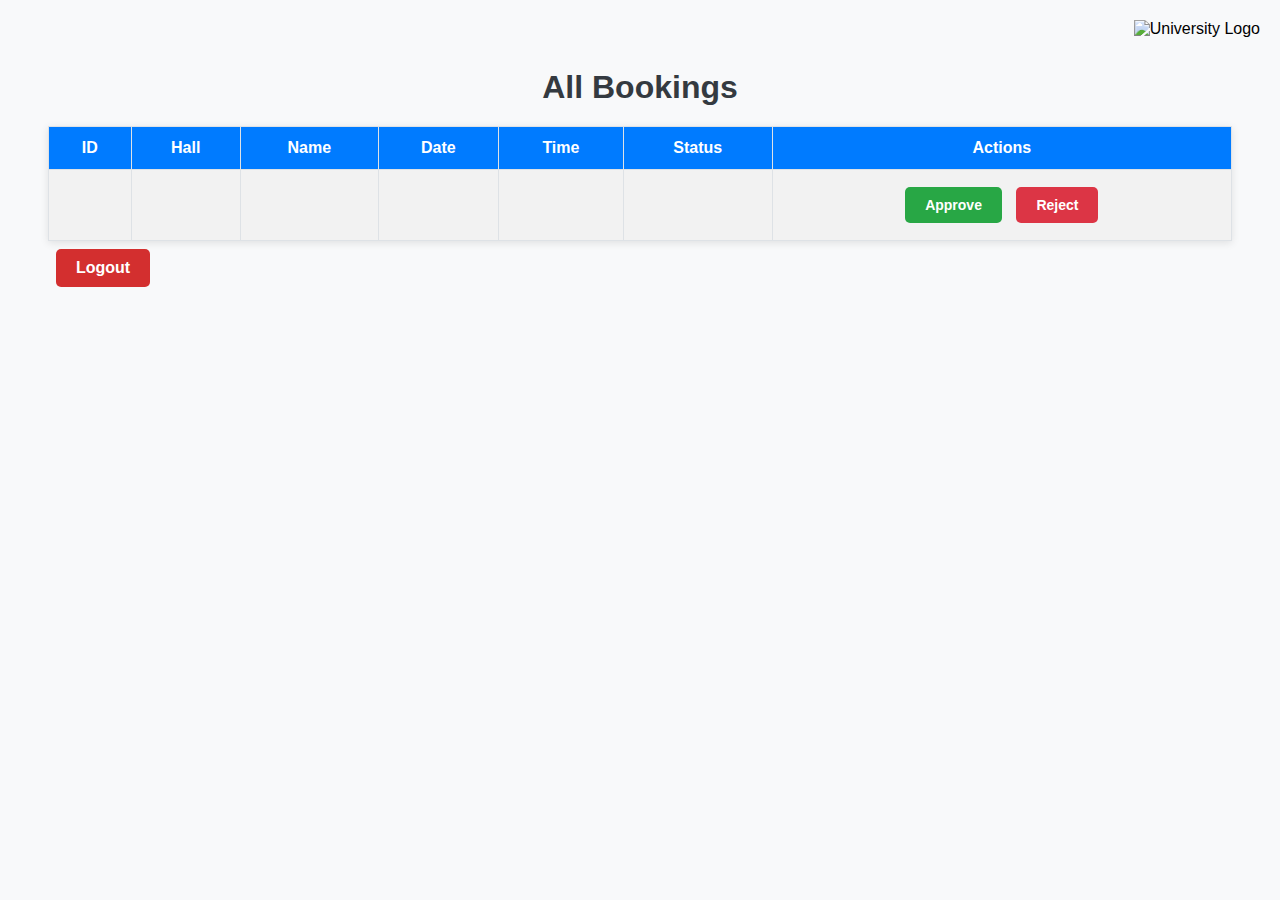
<file: demo/src/main/resources/templates/admin-booking.html>
<!DOCTYPE html>
<html lang="en">
<head>
    <meta charset="UTF-8">
    <title>Admin - Bookings</title>
    <style>
        body {
            font-family: Arial, sans-serif;
            padding: 40px;
            background-color: #f8f9fa;
        }

        h1 {
            color: #343a40;
            margin-bottom: 20px;
            text-align: center;
        }

        table {
            width: 100%;
            border-collapse: collapse;
            background-color: white;
            box-shadow: 0 2px 8px rgba(0, 0, 0, 0.1);
        }

        th, td {
            border: 1px solid #dee2e6;
            padding: 12px;
            text-align: center;
        }

        th {
            background-color: #007bff;
            color: white;
        }

        tr:nth-child(even) {
            background-color: #f2f2f2;
        }

        .btn {
            border: none;
            border-radius: 5px;
            cursor: pointer;
            font-size: 14px;
            padding: 10px 20px;
            margin: 5px;
            text-decoration: none;
            font-weight: bold;
            display: inline-block;
            transition: background-color 0.3s ease;
        }

        .btn-approve {
            background-color: #28a745;
            color: white;
        }

        .btn-approve:hover {
            background-color: #218838;
        }

        .btn-reject {
            background-color: #dc3545;
            color: white;
        }

        .btn-reject:hover {
            background-color: #c82333;
        }

        .btn-logout {
            background-color: #d32f2f;
            color: white;
            padding: 10px 20px;
            margin: 8px;
            text-decoration: none;
            font-weight: bold;
            border-radius: 5px;
            display: inline-block;
        }

        .btn-logout:hover {
            background-color: #b71c1c;
        }
        .top-right-logo {
            position: absolute;
            top: 20px;
            right: 20px;
            max-width: 280px;
            height: auto;
            z-index: 1000;
          }
    </style>
</head>
<body>
    <img th:src="@{/images/logo.png}" alt="University Logo" class="top-right-logo">
<h1>All Bookings</h1>

<table>
    <tr>
        <th>ID</th>
        <th>Hall</th>
        <th>Name</th>
        <th>Date</th>
        <th>Time</th>
        <th>Status</th>
        <th>Actions</th>
    </tr>
    <tr th:each="booking : ${bookings}">
        <td th:text="${booking.id}"></td>
        <td th:text="${booking.hall.name}"></td>
        <td th:text="${booking.name}"></td>
        <td th:text="${booking.date}"></td>
        <td th:text="${booking.time}"></td>
        <td th:text="${booking.status}"></td>
        <td>
            <form th:action="@{/admin/approve/{id}(id=${booking.id})}" method="post" style="display:inline;">
                <button type="submit" class="btn btn-approve">Approve</button>
            </form>
            <form th:action="@{/admin/reject/{id}(id=${booking.id})}" method="post" style="display:inline;">
                <button type="submit" class="btn btn-reject">Reject</button>
            </form>
        </td>
    </tr>
</table>

<a th:href="@{/req/login}" class="btn-logout">Logout</a>

</body>
</html>
</file>
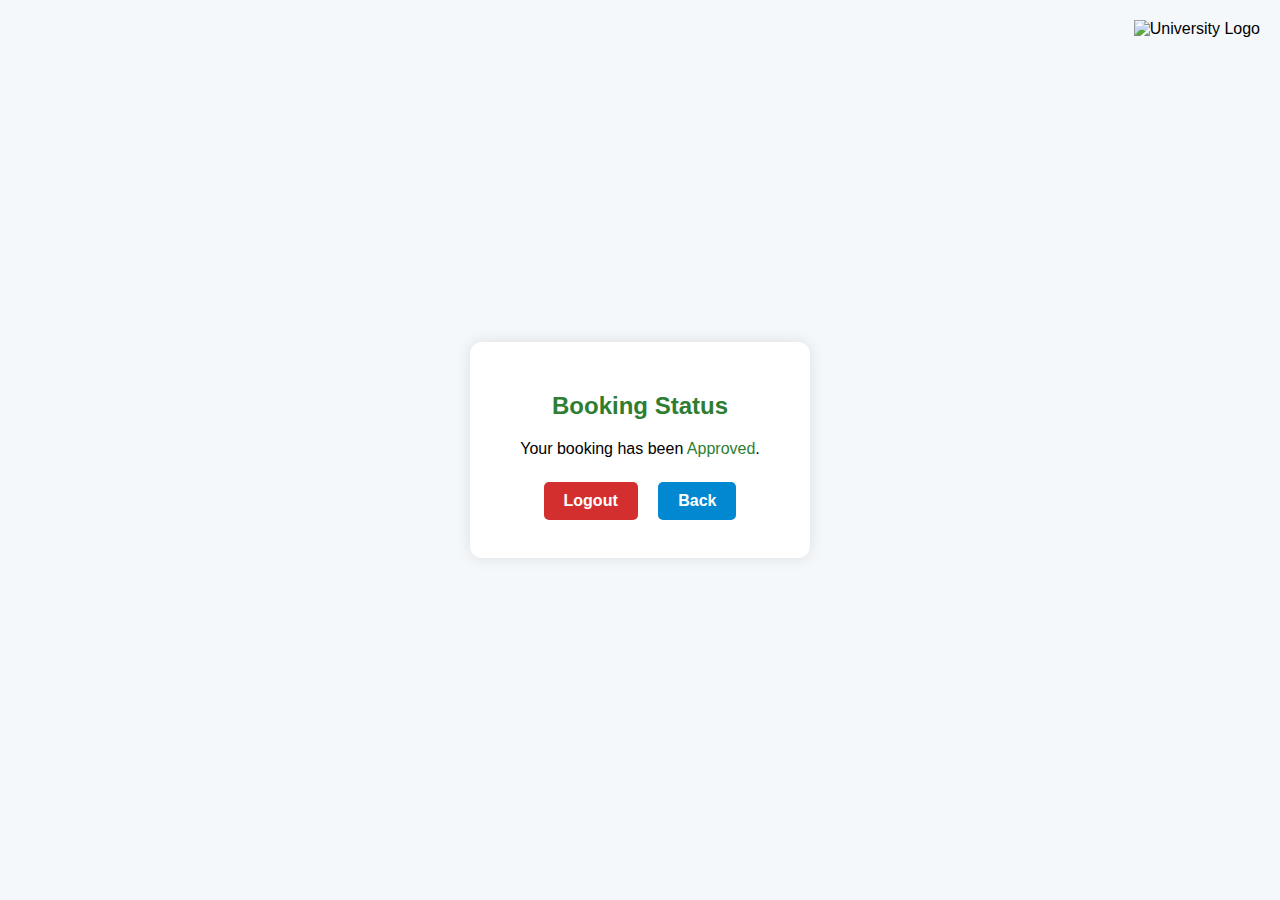
<file: demo/src/main/resources/templates/approved.html>
<!DOCTYPE html>
<html xmlns:th="http://www.thymeleaf.org">
<head>
    <title>Booking Status</title>
    <style>
        body {
            font-family: Arial, sans-serif;
            background-color: #f4f8fb;
            margin: 0;
            padding: 0;
            display: flex;
            justify-content: center;
            align-items: center;
            height: 100vh;
        }
        .container {
            background-color: white;
            padding: 30px 50px;
            border-radius: 12px;
            box-shadow: 0 0 15px rgba(0, 0, 0, 0.1);
            text-align: center;
        }
        h2 {
            color: #2e7d32;
        }
        .status {
            font-weight: bold;
            font-size: 1.2rem;
            margin-bottom: 20px;
        }
        .approved {
            color: #2e7d32;
        }
        .rejected {
            color: #d32f2f;
        }
        .btn {
            padding: 10px 20px;
            margin: 8px;
            text-decoration: none;
            font-weight: bold;
            border-radius: 5px;
            display: inline-block;
        }
        .login-btn {
            background-color: #d32f2f;
            color: white;
        }
        .back-btn {
            background-color: #0288d1;
            color: white;
        }
        .btn:hover {
            opacity: 0.9;
        }
        .top-right-logo {
            position: absolute;
            top: 20px;
            right: 20px;
            max-width: 280px;
            height: auto;
            z-index: 1000;
          }
    </style>
</head>
<body>
    <img th:src="@{/images/logo.png}" alt="University Logo" class="top-right-logo">
<div class="container">
    <h2>Booking Status</h2>
    <p>
        Your booking has been <span class="approved">Approved</span>.
    </p>

    <a th:href="@{/req/login}" class="btn login-btn">Logout</a>
    <a th:href="@{/admin/bookings}" class="btn back-btn">Back</a>

</div>
</body>
</html>
</file>
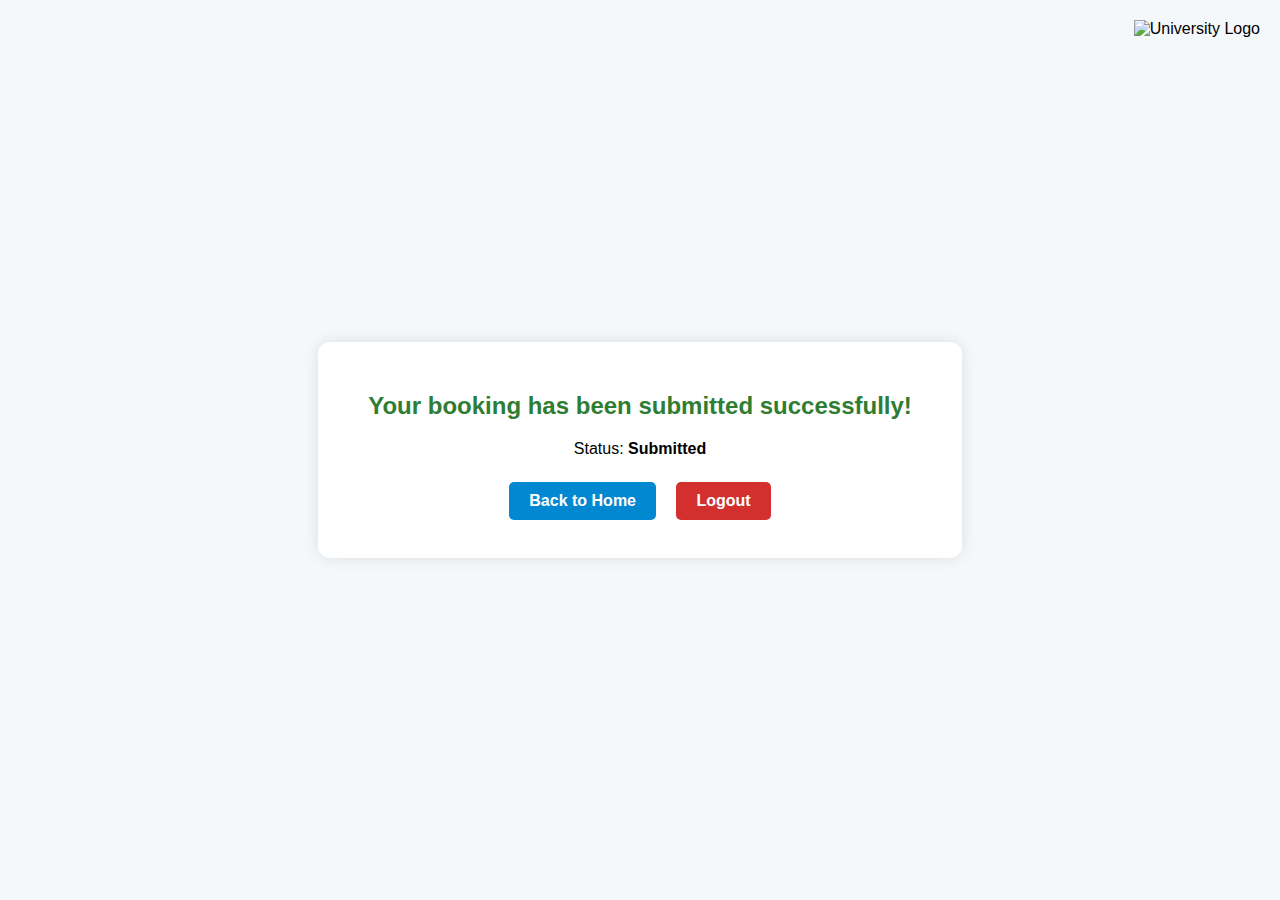
<file: demo/src/main/resources/templates/booking-confirmation.html>
<!DOCTYPE html>
<html xmlns:th="http://www.thymeleaf.org">
<head>
    <title>Booking Confirmation</title>
    <style>
        body {
            font-family: Arial, sans-serif;
            background-color: #f4f8fb;
            margin: 0;
            padding: 0;
            display: flex;
            justify-content: center;
            align-items: center;
            height: 100vh;
        }
        .container {
            background-color: white;
            padding: 30px 50px;
            border-radius: 12px;
            box-shadow: 0 0 15px rgba(0, 0, 0, 0.1);
            text-align: center;
        }
        h2 {
            color: #2e7d32;
        }
        .status {
            font-weight: bold;
            color: #1565c0;
            margin-bottom: 20px;
        }
        .btn {
            padding: 10px 20px;
            margin: 8px;
            text-decoration: none;
            font-weight: bold;
            border-radius: 5px;
            display: inline-block;
        }
        .home-btn {
            background-color: #0288d1;
            color: white;
        }
        .logout-btn {
            background-color: #d32f2f;
            color: white;
        }
        .btn:hover {
            opacity: 0.9;
        }
        .top-right-logo {
            position: absolute;
            top: 20px;
            right: 20px;
            max-width: 280px;
            height: auto;
            z-index: 1000;
          }
    </style>
</head>
<body>
    <img th:src="@{/images/logo.png}" alt="University Logo" class="top-right-logo">
<div class="container">
    <h2>Your booking has been submitted successfully!</h2>
    <p>Status: <strong>Submitted</strong></p>
    
    <a th:href="@{/index}" class="btn home-btn">Back to Home</a>
    <a th:href="@{/req/login}" class="btn logout-btn">Logout</a>
</div>
</body>
</html>
</file>
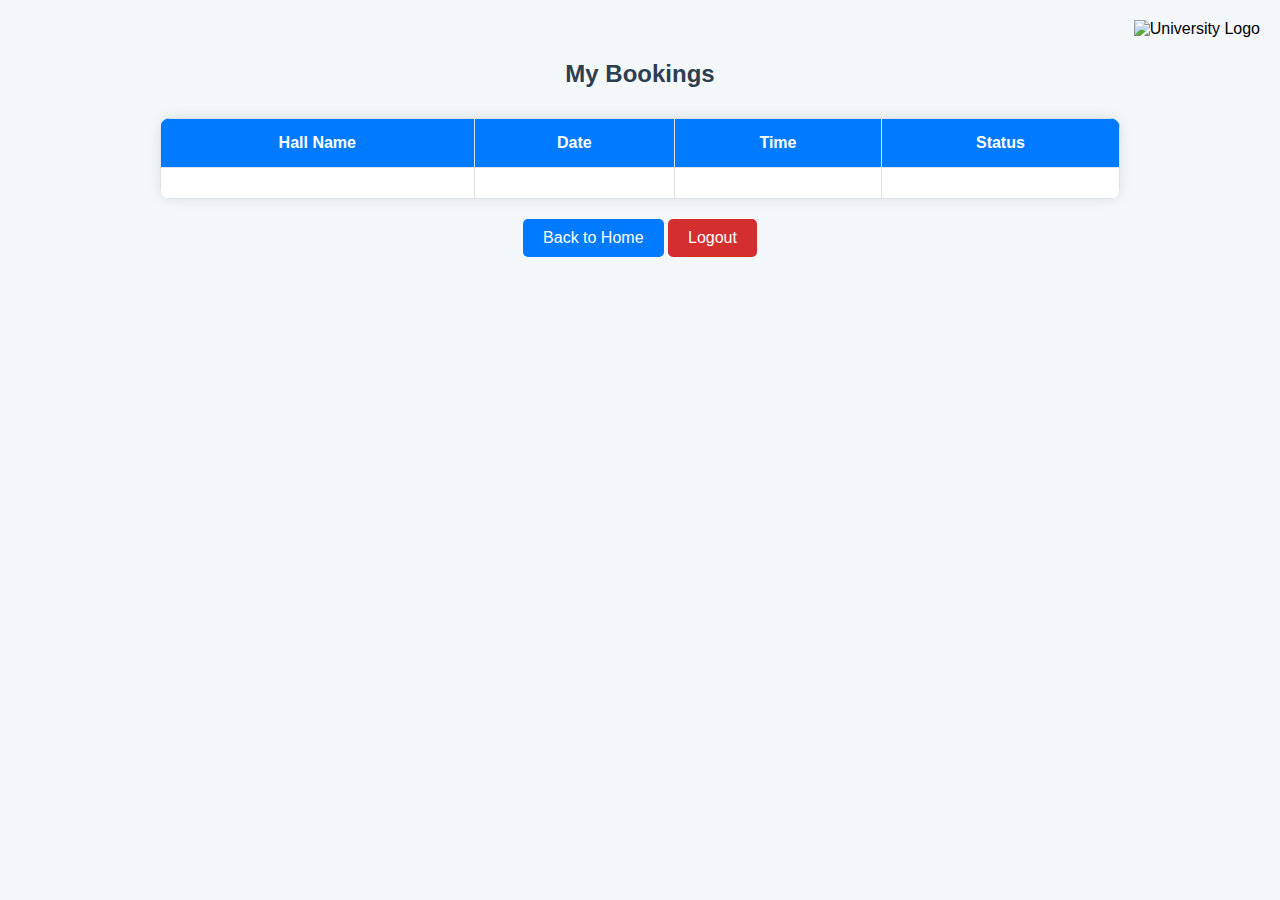
<file: demo/src/main/resources/templates/my-bookings.html>
<!DOCTYPE html>
<html xmlns:th="http://www.thymeleaf.org">
<head>
    <title>My Bookings</title>
    <style>
        body {
            font-family: 'Segoe UI', Tahoma, Geneva, Verdana, sans-serif;
            background-color: #f4f8fb;
            margin: 0;
            padding: 40px;
            text-align: center;
        }

        h2 {
            color: #2c3e50;
            margin-bottom: 30px;
        }

        table {
            margin: 0 auto;
            border-collapse: collapse;
            width: 80%;
            background-color: #ffffff;
            box-shadow: 0 0 15px rgba(0, 0, 0, 0.1);
            border-radius: 10px;
            overflow: hidden;
        }

        th, td {
            padding: 15px 20px;
            border-bottom: 1px solid #ddd;
            border: 1px solid #dee2e6;
        }

        th {
            background-color: #007BFF;
            color: white;
        }

        td {
            color: #333;
        }

        tr:hover {
            background-color: #f1f1f1;
        }

        .status-approved {
            color: green;
            font-weight: bold;
        }

        .status-rejected {
            color: red;
            font-weight: bold;
        }
        .status-submitted {
            color: black;
            font-weight: bold;
        }
        

        .btn {
            display: inline-block;
            margin-top: 20px;
            padding: 10px 20px;
            background-color: #007BFF;
            color: white;
            text-decoration: none;
            border-radius: 5px;
            transition: background-color 0.3s;
        }

        .btn:hover {
            background-color: #0056b3;
        }
        .logout-btn {
            background-color: #d32f2f;
            color: white;
            
        }
        .btn:hover {
            opacity: 0.9;
        }
        .top-right-logo {
            position: absolute;
            top: 20px;
            right: 20px;
            max-width: 280px;
            height: auto;
            z-index: 1000;
          }
    </style>
</head>
<body>
    <h2>My Bookings</h2>
    <img th:src="@{/images/logo.png}" alt="University Logo" class="top-right-logo">
    <table>
        <tr>
            <th>Hall Name</th>
            <th>Date</th>
            <th>Time</th>
            <th>Status</th>
        </tr>
        <tr th:each="booking : ${myBookings}">
            <td th:text="${booking.hall.name}"></td>
            <td th:text="${booking.date}"></td>
            <td th:text="${booking.time}"></td>
            
            <td th:text="${booking.status}"
            th:classappend="|${booking.status == 'Approved' ? 'status-approved' : 
                              (booking.status == 'Rejected' ? 'status-rejected' : 
                              (booking.status == 'Submitted' ? 'status-submitted' : ''))}|">
         </td>
         </td>
        </tr>
    </table>
    <a href="/index" class="btn">Back to Home</a>
    <a th:href="@{/req/login}" class="btn logout-btn">Logout</a>
</body>
</html>
</file>
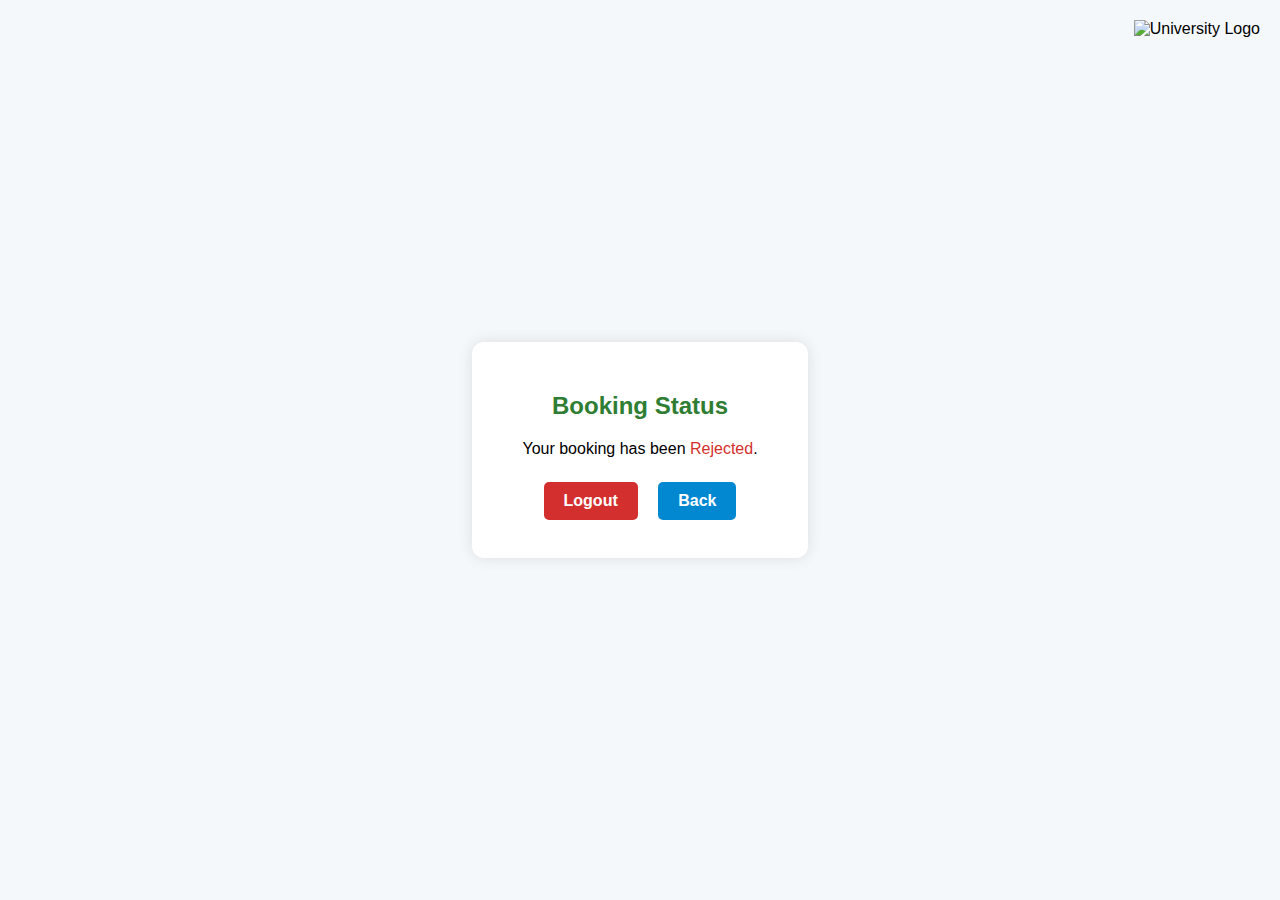
<file: demo/src/main/resources/templates/rejected.html>
<!DOCTYPE html>
<html xmlns:th="http://www.thymeleaf.org">
<head>
    <title>Booking Status</title>
    <style>
        body {
            font-family: Arial, sans-serif;
            background-color: #f4f8fb;
            margin: 0;
            padding: 0;
            display: flex;
            justify-content: center;
            align-items: center;
            height: 100vh;
        }
        .container {
            background-color: white;
            padding: 30px 50px;
            border-radius: 12px;
            box-shadow: 0 0 15px rgba(0, 0, 0, 0.1);
            text-align: center;
        }
        h2 {
            color: #2e7d32;
        }
        .status {
            font-weight: bold;
            font-size: 1.2rem;
            margin-bottom: 20px;
        }
        .approved {
            color: #2e7d32;
        }
        .rejected {
            color: #d32f2f;
        }
        .btn {
            padding: 10px 20px;
            margin: 8px;
            text-decoration: none;
            font-weight: bold;
            border-radius: 5px;
            display: inline-block;
        }
        .login-btn {
            background-color: #d32f2f;
            color: white;
        }
        .back-btn {
            background-color: #0288d1;
            color: white;
        }
        .btn:hover {
            opacity: 0.9;
        }
        .top-right-logo {
            position: absolute;
            top: 20px;
            right: 20px;
            max-width: 280px;
            height: auto;
            z-index: 1000;
          }
    </style>
</head>
<body>
    <img th:src="@{/images/logo.png}" alt="University Logo" class="top-right-logo">
<div class="container">
    <h2>Booking Status</h2>
    <p>
        Your booking has been <span class="rejected">Rejected</span>.
    </p>

    <a th:href="@{/req/login}" class="btn login-btn">Logout</a>
    <a th:href="@{/admin/bookings}" class="btn back-btn">Back</a>

</div>
</body>
</html>
</file>
